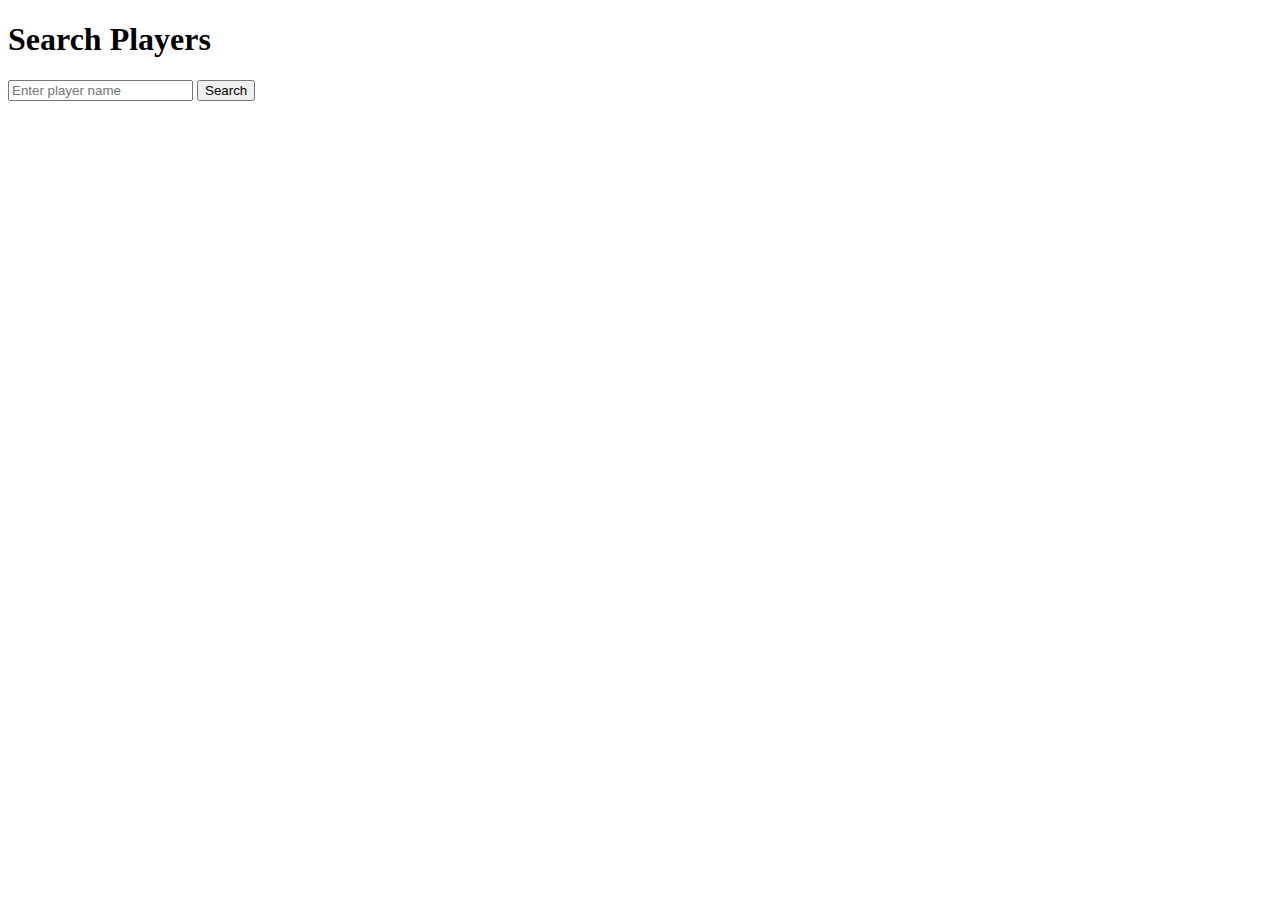
<file: FlaskApp/templates/read_players.html>
<!DOCTYPE html>
<html lang="en">

<head>
    <meta charset="UTF-8">
    <meta name="viewport" content="width=device-width, initial-scale=1.0">
    <title>Search Players</title>
</head>

<body>
    <h1>Search Players</h1>
    <form id="searchForm">
        <input type="text" id="searchInput" placeholder="Enter player name" required>
        <button type="submit">Search</button>
    </form>

    <div id="results"></div> <!-- Container where search results will be shown -->

    <script>
        // Attach the event listener to prevent page refresh
        document.getElementById('searchForm').addEventListener('submit', searchPlayers);

        function searchPlayers(event) {
            event.preventDefault(); // Prevent the form from submitting normally and refreshing the page

            const query = document.getElementById('searchInput').value;

            // Send GET request to Flask backend
            fetch(`/search-players?query=${encodeURIComponent(query)}`)
                .then(response => response.json())
                .then(data => {
                    const resultsContainer = document.getElementById('results');
                    resultsContainer.innerHTML = ''; // Clear previous results

                    if (data.length > 0) {
                        data.forEach(player => {
                            const button = document.createElement('button');
                            button.textContent = `Player: ${player}`;
                            button.onclick = () => handlePlayerClick(player);
                            resultsContainer.appendChild(button);
                        });
                    } else {
                        resultsContainer.innerHTML = 'No players found.';
                    }
                })
                .catch(error => console.error('Error:', error));
        }

        function handlePlayerClick(player) {
            // Prompt user for number of shares
            const shares = prompt(`Enter the number of shares for ${player}:`, "1");
            if (shares === null) {
                // User cancelled the prompt
                return;
            }

            const sharesInt = parseInt(shares);
            if (isNaN(sharesInt) || sharesInt <= 0) {
                alert('Please enter a valid number of shares.');
                return;
            }

            // Prepare the data to send
            const data = {
                player_name: player,  // Ensure this is "First Last"
                shares: sharesInt
            };

            // Send POST request to Flask backend
            fetch('/add-portfolio-entry', {
                method: 'POST',
                headers: {
                    'Content-Type': 'application/json'
                },
                body: JSON.stringify(data)
            })
                .then(response => response.json())
                .then(data => {
                    if (data.status === 'success') {
                        alert(data.message);
                        // Optionally, refresh the portfolio view or update the UI
                    } else {
                        alert(`Error: ${data.message}`);
                    }
                })
                .catch((error) => {
                    console.error('Error:', error);
                    alert('An unexpected error occurred.');
                });
        }
    </script>
</body>

</html>
</file>
